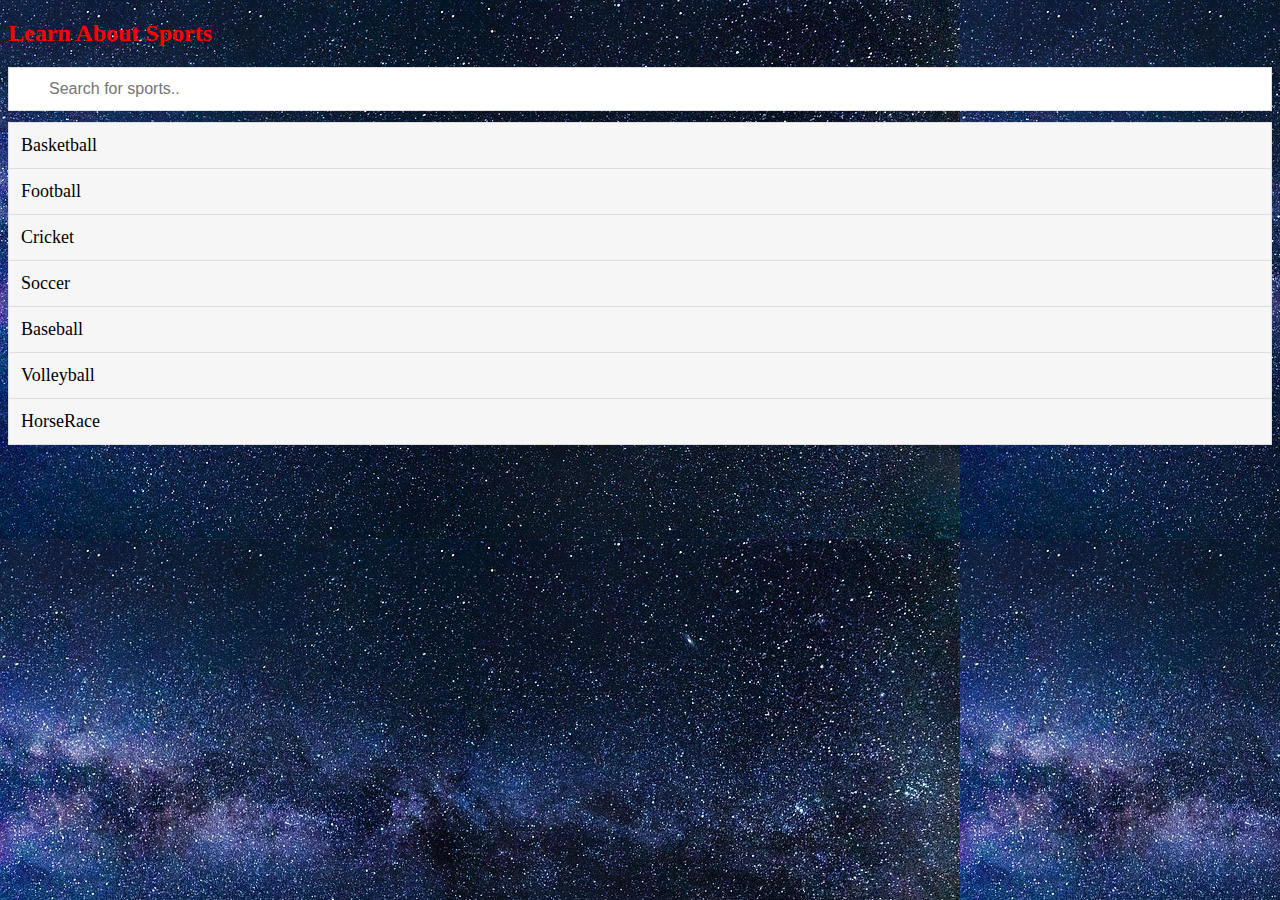
<file: index.html>
<!DOCTYPE html>
<html>
<head>
<meta name="viewport" content="width=device-width, initial-scale=1">
<title>My sports book</title>
<style>
body {
	background-image: url('back.jpg');
	}
* {
  box-sizing: border-box;
}
h2 {
color: red;
}
#myInput {
  background-image: url('hi.png');
  background-position: 10px 12px;
  background-repeat: no-repeat;
  width: 100%;
  font-size: 16px;
  padding: 12px 20px 12px 40px;
  border: 1px solid #ddd;
  margin-bottom: 12px;
}

#myUL {
  list-style-type: none;
  padding: 0;
  margin: 0;
}

#myUL li a {
  border: 1px solid #ddd;
  margin-top: -1px; /* Prevent double borders */
  background-color: #f6f6f6;
  padding: 12px;
  text-decoration: none;
  font-size: 18px;
  color: black;
  display: block
}

#myUL li a:hover:not(.header) {
  background-color: #eee;
}
</style>
</head>
<body>

<h2>Learn About Sports </h2>

<input type="text" id="myInput" onkeyup="myFunction()" placeholder="Search for sports.." title="Type in a name">

<ul id="myUL">
  <li><a href="basketball.html">Basketball</a></li>
  <li><a href="football.html">Football</a></li>

  <li><a href="cricket.html">Cricket</a></li>
  <li><a href="soccer.html">Soccer</a></li>

  <li><a href="baseball.html">Baseball</a></li>
  <li><a href="bollyball.html">Volleyball</a></li>
  <li><a href="horserace.html">HorseRace</a></li>
</ul>

<script>
function myFunction() {
    var input, filter, ul, li, a, i, txtValue;
    input = document.getElementById("myInput");
    filter = input.value.toUpperCase();
    ul = document.getElementById("myUL");
    li = ul.getElementsByTagName("li");
    for (i = 0; i < li.length; i++) {
        a = li[i].getElementsByTagName("a")[0];
        txtValue = a.textContent || a.innerText;
        if (txtValue.toUpperCase().indexOf(filter) > -1) {
            li[i].style.display = "";
        } else {
            li[i].style.display = "none";
        }
    }
}
</script>

</body>
</html>
</file>
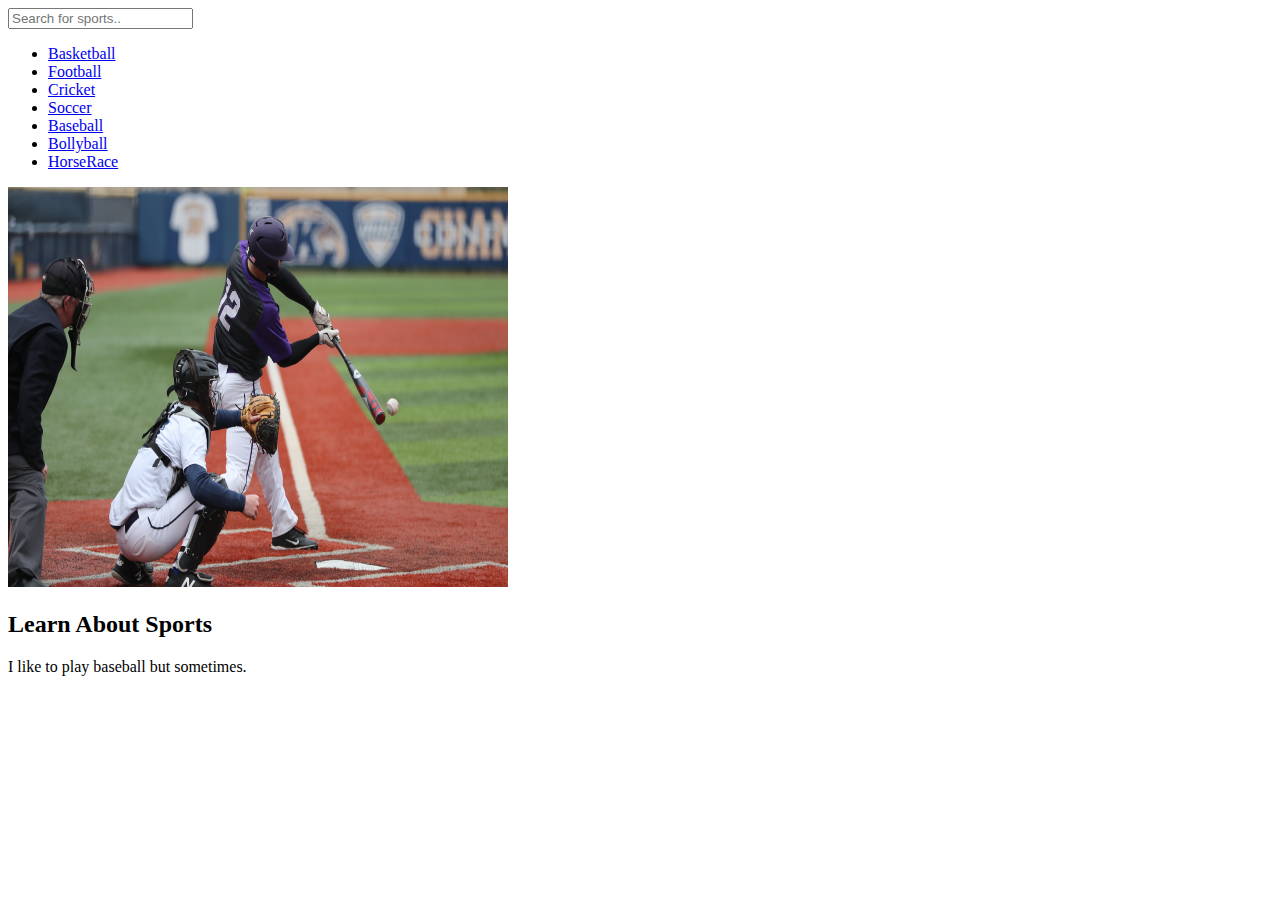
<file: baseball.html>
<!DOCTYPE html>
<html>
<head>
<meta name="viewport" content="width=device-width, initial-scale=1">
<title>My sports book</title>
</head>
<body>
<input type="text" id="myInput" onkeyup="myFunction()" placeholder="Search for sports.." title="Type in a name">

<ul id="myUL">
  <li><a href="basketball.html">Basketball</a></li>
  <li><a href="football.html">Football</a></li>

  <li><a href="cricket.html">Cricket</a></li>
  <li><a href="soccer.html">Soccer</a></li>

  <li><a href="baseball.html">Baseball</a></li>
  <li><a href="bollyball.html">Bollyball</a></li>
  <li><a href="horserace.html">HorseRace</a></li>
</ul>
<img src="bsb.png" alt="picture of basketball" height="400" width="500">
<h2>Learn About Sports </h2>
<p> I like to play baseball but sometimes.</P>




</body>
</html>
</file>
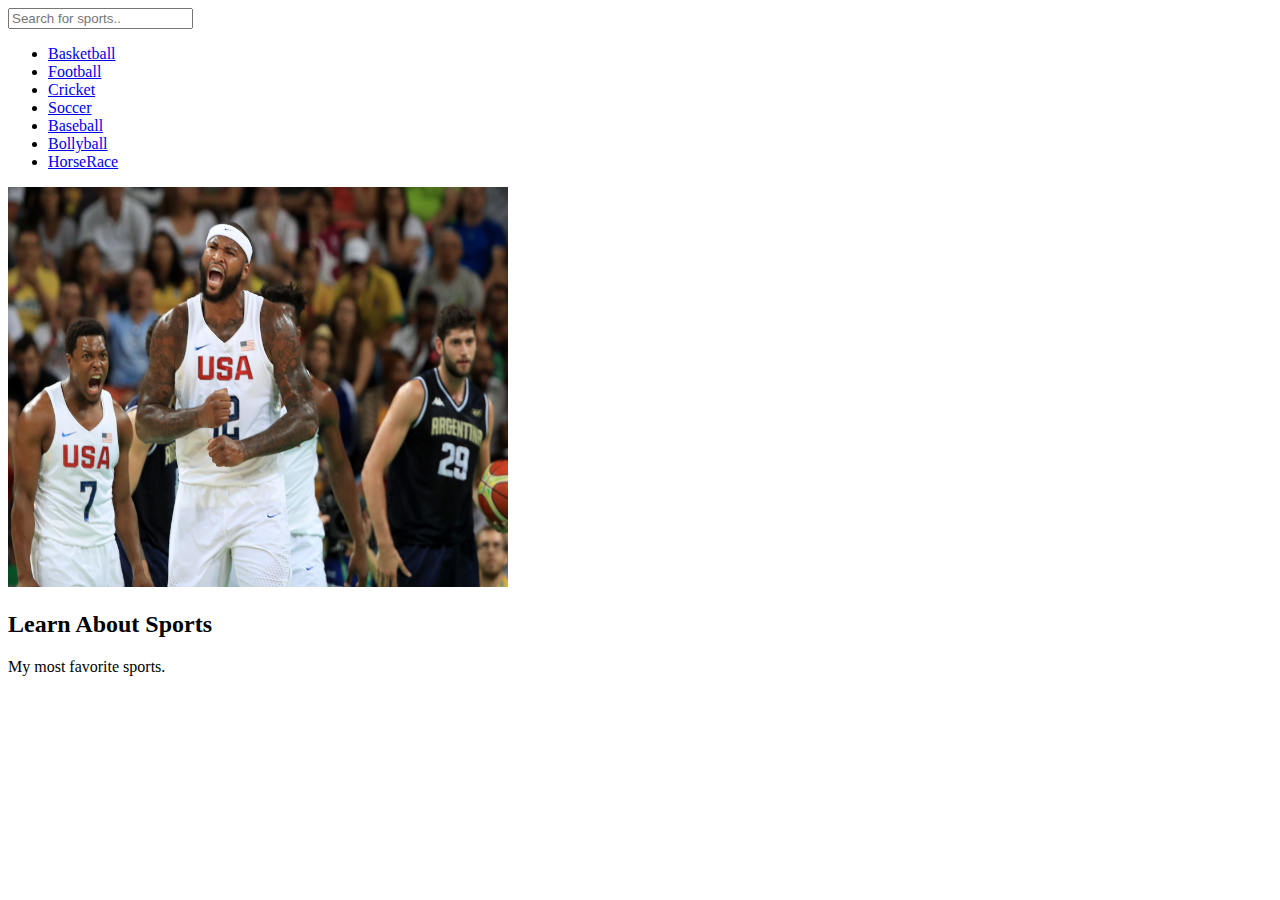
<file: basketball.html>
<!DOCTYPE html>
<html>
<head>
<meta name="viewport" content="width=device-width, initial-scale=1">
<title>My sports book</title>
</head>
<body>
<input type="text" id="myInput" onkeyup="myFunction()" placeholder="Search for sports.." title="Type in a name">

<ul id="myUL">
  <li><a href="basketball.html">Basketball</a></li>
  <li><a href="football.html">Football</a></li>

  <li><a href="cricket.html">Cricket</a></li>
  <li><a href="soccer.html">Soccer</a></li>

  <li><a href="baseball.html">Baseball</a></li>
  <li><a href="bollyball.html">Bollyball</a></li>
  <li><a href="horserace.html">HorseRace</a></li>
</ul>
<img src="bb.jpg" alt="picture of basketball" height="400" width="500">
<h2>Learn About Sports </h2>

<p>My most favorite sports.</P>



</body>
</html>
</file>
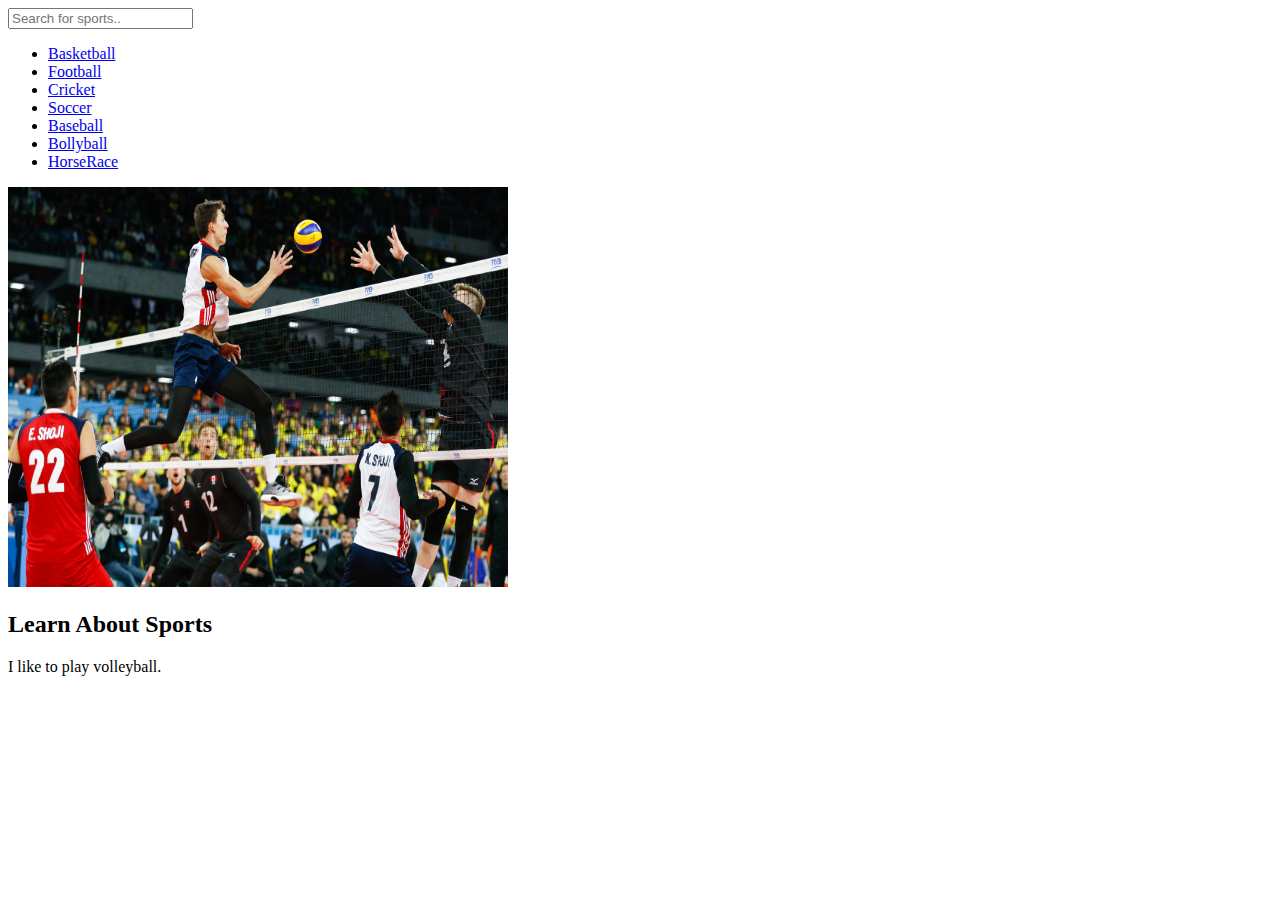
<file: bollyball.html>
<!DOCTYPE html>
<html>
<head>
<meta name="viewport" content="width=device-width, initial-scale=1">
<title>My sports book</title>
</head>
<body>
<input type="text" id="myInput" onkeyup="myFunction()" placeholder="Search for sports.." title="Type in a name">

<ul id="myUL">
  <li><a href="basketball.html">Basketball</a></li>
  <li><a href="football.html">Football</a></li>

  <li><a href="cricket.html">Cricket</a></li>
  <li><a href="soccer.html">Soccer</a></li>

  <li><a href="baseball.html">Baseball</a></li>
  <li><a href="bollyball.html">Bollyball</a></li>
  <li><a href="horserace.html">HorseRace</a></li>
</ul>
<img src="vb.jpg" alt="picture of basketball" height="400" width="500">
<h2>Learn About Sports </h2>
<p> I like to play volleyball.</P>




</body>
</html>
</file>
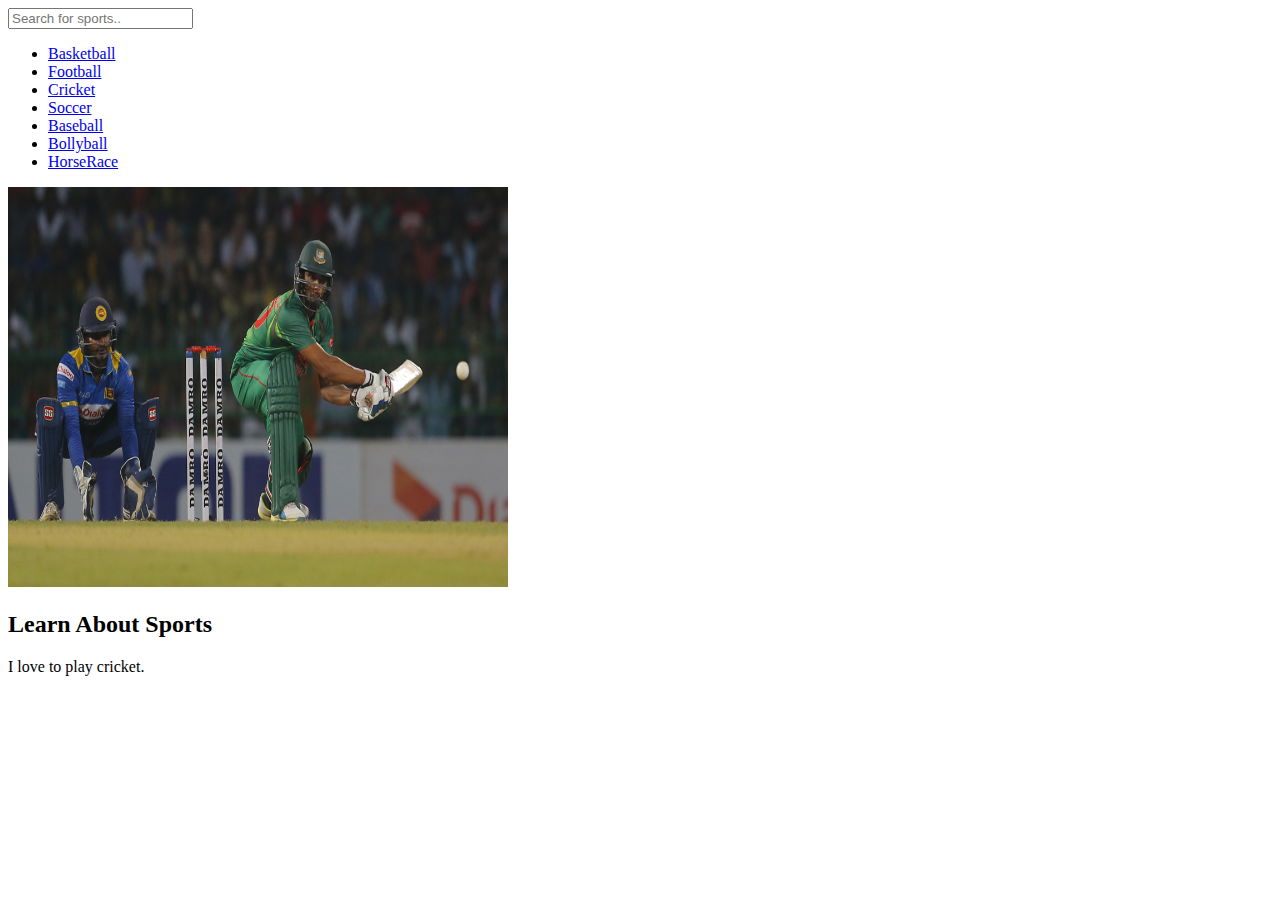
<file: cricket.html>
<!DOCTYPE html>
<html>
<head>
<meta name="viewport" content="width=device-width, initial-scale=1">
<title>My sports book</title>
</head>
<body>
<input type="text" id="myInput" onkeyup="myFunction()" placeholder="Search for sports.." title="Type in a name">

<ul id="myUL">
  <li><a href="basketball.html">Basketball</a></li>
  <li><a href="football.html">Football</a></li>

  <li><a href="cricket.html">Cricket</a></li>
  <li><a href="soccer.html">Soccer</a></li>

  <li><a href="baseball.html">Baseball</a></li>
  <li><a href="bollyball.html">Bollyball</a></li>
  <li><a href="horserace.html">HorseRace</a></li>
</ul>
<img src="ct.jpg" alt="picture of basketball" height="400" width="500">
<h2>Learn About Sports </h2>

<p> I love to play cricket.</P>



</body>
</html>
</file>
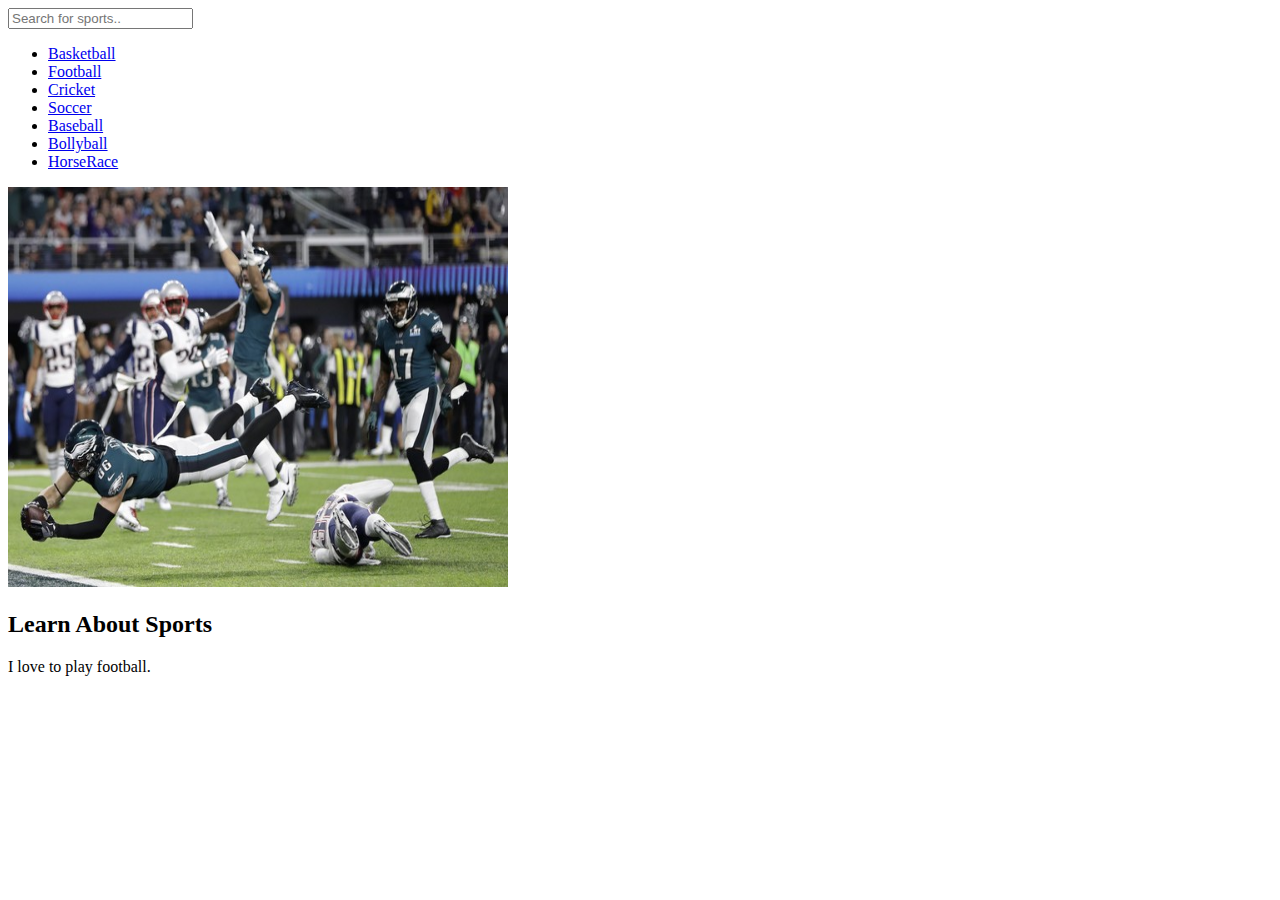
<file: football.html>
<!DOCTYPE html>
<html>
<head>
<meta name="viewport" content="width=device-width, initial-scale=1">
<title>My sports book</title>
</head>
<body>
<input type="text" id="myInput" onkeyup="myFunction()" placeholder="Search for sports.." title="Type in a name">

<ul id="myUL">
  <li><a href="basketball.html">Basketball</a></li>
  <li><a href="football.html">Football</a></li>

  <li><a href="cricket.html">Cricket</a></li>
  <li><a href="soccer.html">Soccer</a></li>

  <li><a href="baseball.html">Baseball</a></li>
  <li><a href="bollyball.html">Bollyball</a></li>
  <li><a href="horserace.html">HorseRace</a></li>
</ul>
<img src="fb.jpg" alt="picture of basketball" height="400" width="500">
<h2>Learn About Sports </h2>

<p> I love to play football.</P>



</body>
</html>
</file>
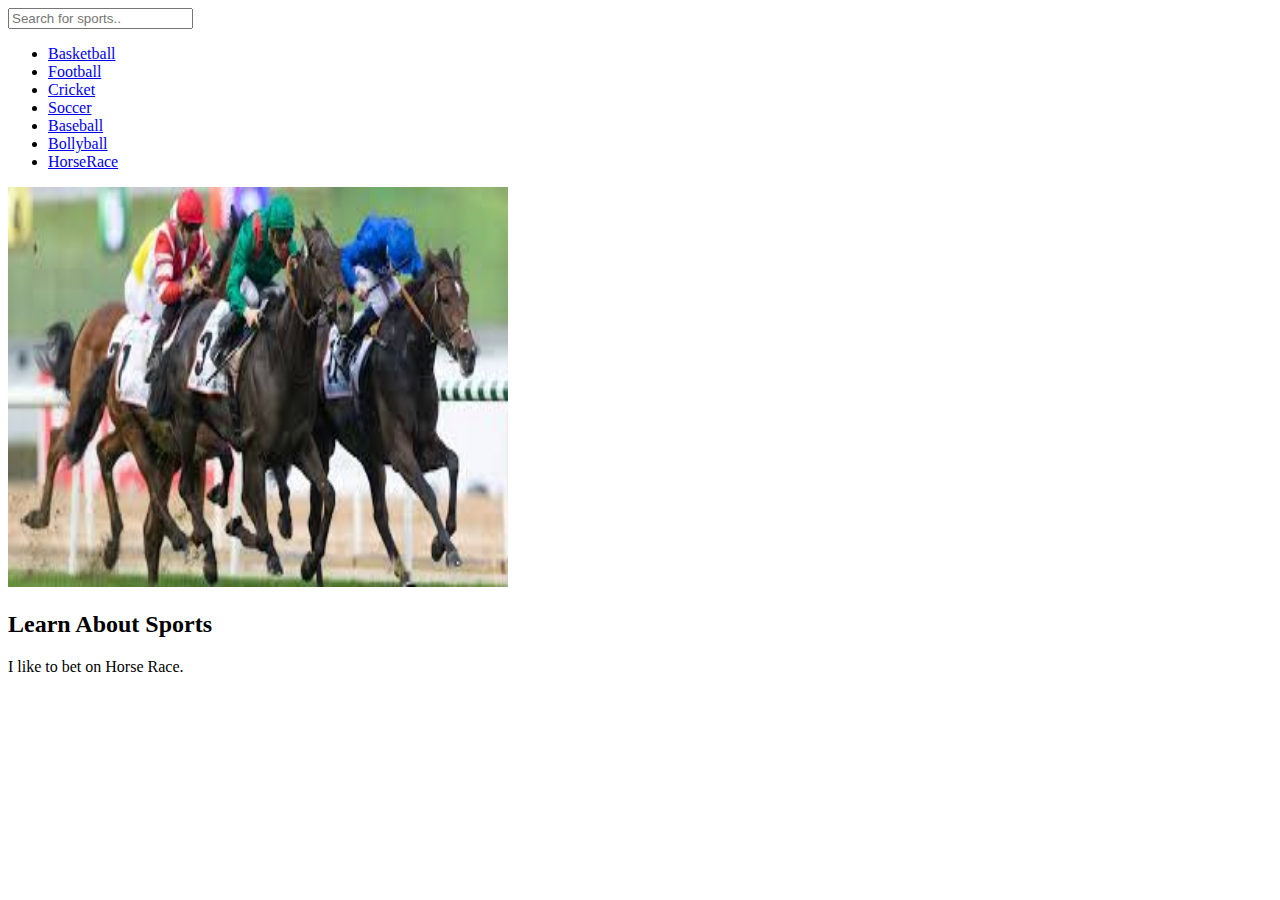
<file: horserace.html>
<!DOCTYPE html>
<html>
<head>
<meta name="viewport" content="width=device-width, initial-scale=1">
<title>My sports book</title>
</head>
<body>
<input type="text" id="myInput" onkeyup="myFunction()" placeholder="Search for sports.." title="Type in a name">

<ul id="myUL">
  <li><a href="basketball.html">Basketball</a></li>
  <li><a href="football.html">Football</a></li>

  <li><a href="cricket.html">Cricket</a></li>
  <li><a href="soccer.html">Soccer</a></li>

  <li><a href="baseball.html">Baseball</a></li>
  <li><a href="bollyball.html">Bollyball</a></li>
  <li><a href="horserace.html">HorseRace</a></li>
</ul>
<img src="hr.jpg" alt="picture of basketball" height="400" width="500">
<h2>Learn About Sports </h2>
<p> I like to bet on Horse Race.</P>




</body>
</html>
</file>
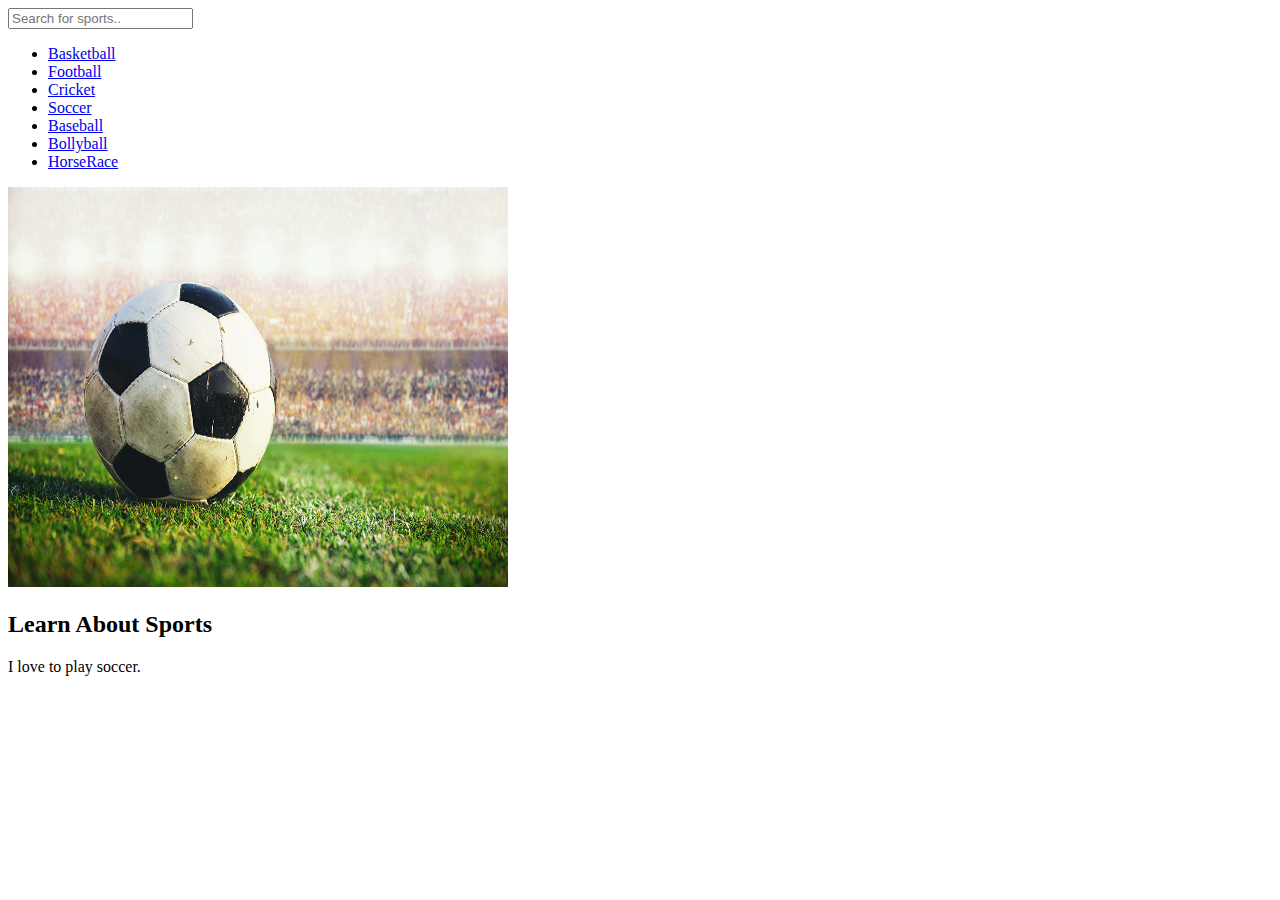
<file: soccer.html>
<!DOCTYPE html>
<html>
<head>
<meta name="viewport" content="width=device-width, initial-scale=1">
<title>My sports book</title>
</head>
<body>
<input type="text" id="myInput" onkeyup="myFunction()" placeholder="Search for sports.." title="Type in a name">

<ul id="myUL">
  <li><a href="basketball.html">Basketball</a></li>
  <li><a href="football.html">Football</a></li>

  <li><a href="cricket.html">Cricket</a></li>
  <li><a href="soccer.html">Soccer</a></li>

  <li><a href="baseball.html">Baseball</a></li>
  <li><a href="bollyball.html">Bollyball</a></li>
  <li><a href="horserace.html">HorseRace</a></li>
</ul>
<img src="sc.jpg" alt="picture of basketball" height="400" width="500">
<h2>Learn About Sports </h2>

<p> I love to play soccer.</P>



</body>
</html>
</file>
